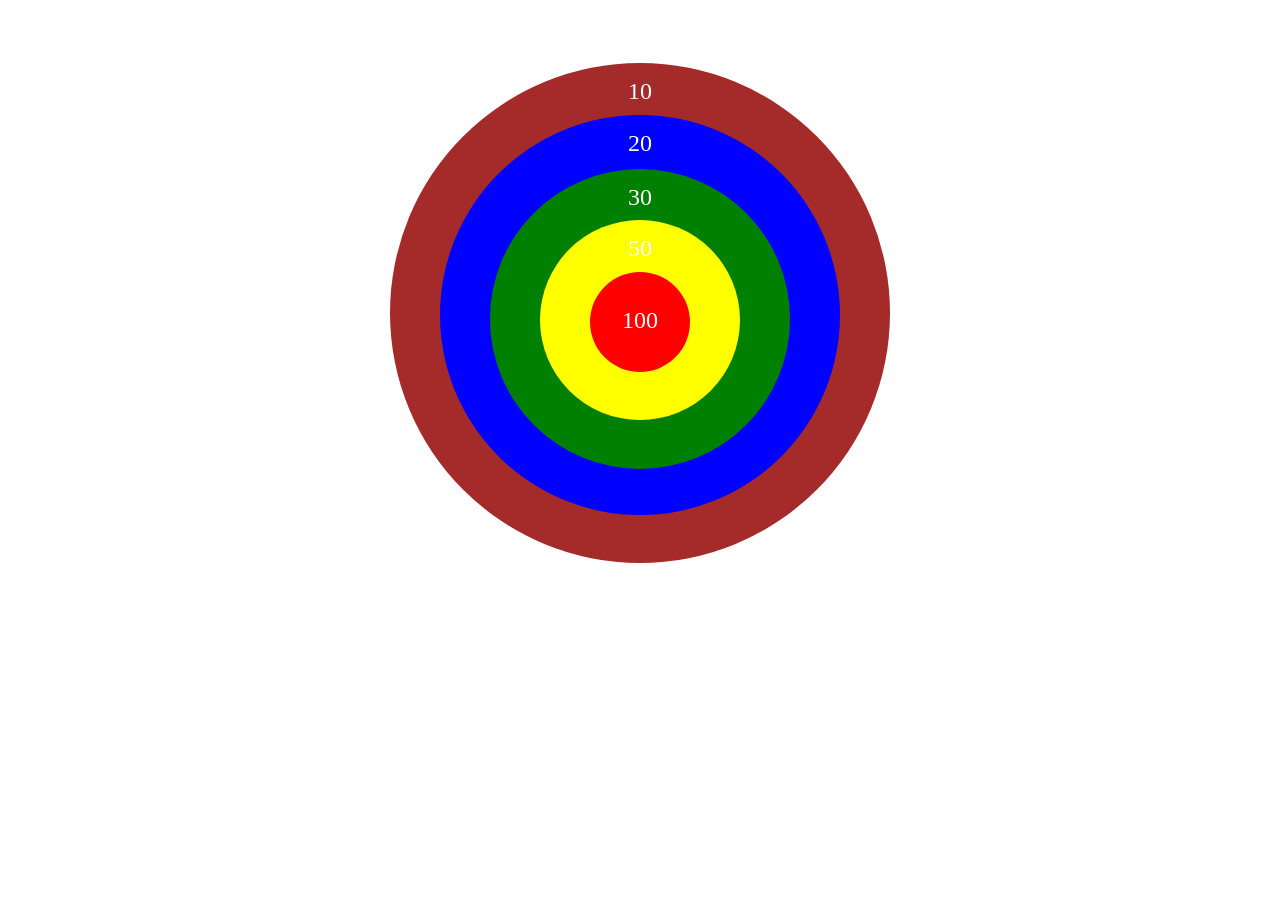
<file: 03. CSS Preprocessors (SASS, LESS) - Lab/Darts/index.html>
<!DOCTYPE html>
<html lang="en">
<head>
    <meta charset="UTF-8">
    <title>Darts</title>
    <link rel="stylesheet" href="sass-style.css">
</head>
<body>
    <div class="first"><p>10</p>
        <div class="second"><p>20</p>
            <div class="third"><p>30</p>
                <div class="fourth"><p>50</p>
                    <div class="fifth">
                        <p>100</p>
                    </div>
                </div>
            </div>
        </div>
    </div>
</body>
</html>
</file>
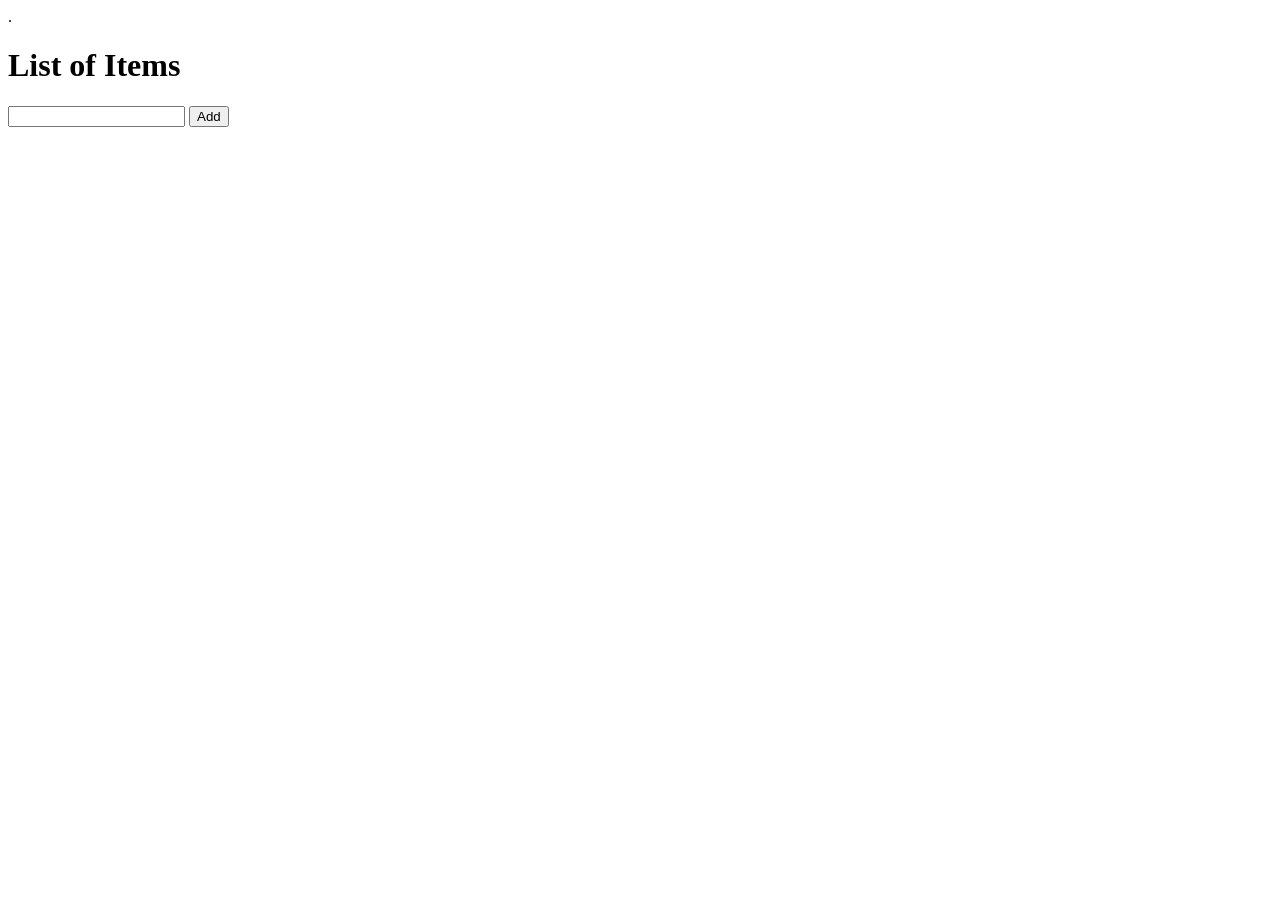
<file: 06. Introduction to JQuery and DOM - Lab/Add  Delete/index.html>
<!DOCTYPE html>
<html lang="en">
<head>
    <meta charset="UTF-8">
    <title>Add Delete Element</title>.
    <script src="add-delete-element.js"></script>
</head>
<body>
    <h1>List of Items</h1>
    <ul id="items"></ul>
    <input type="text" id="newText" />
    <input type="button" value="Add"onclick="addItem()">
</body>
</html>
</file>
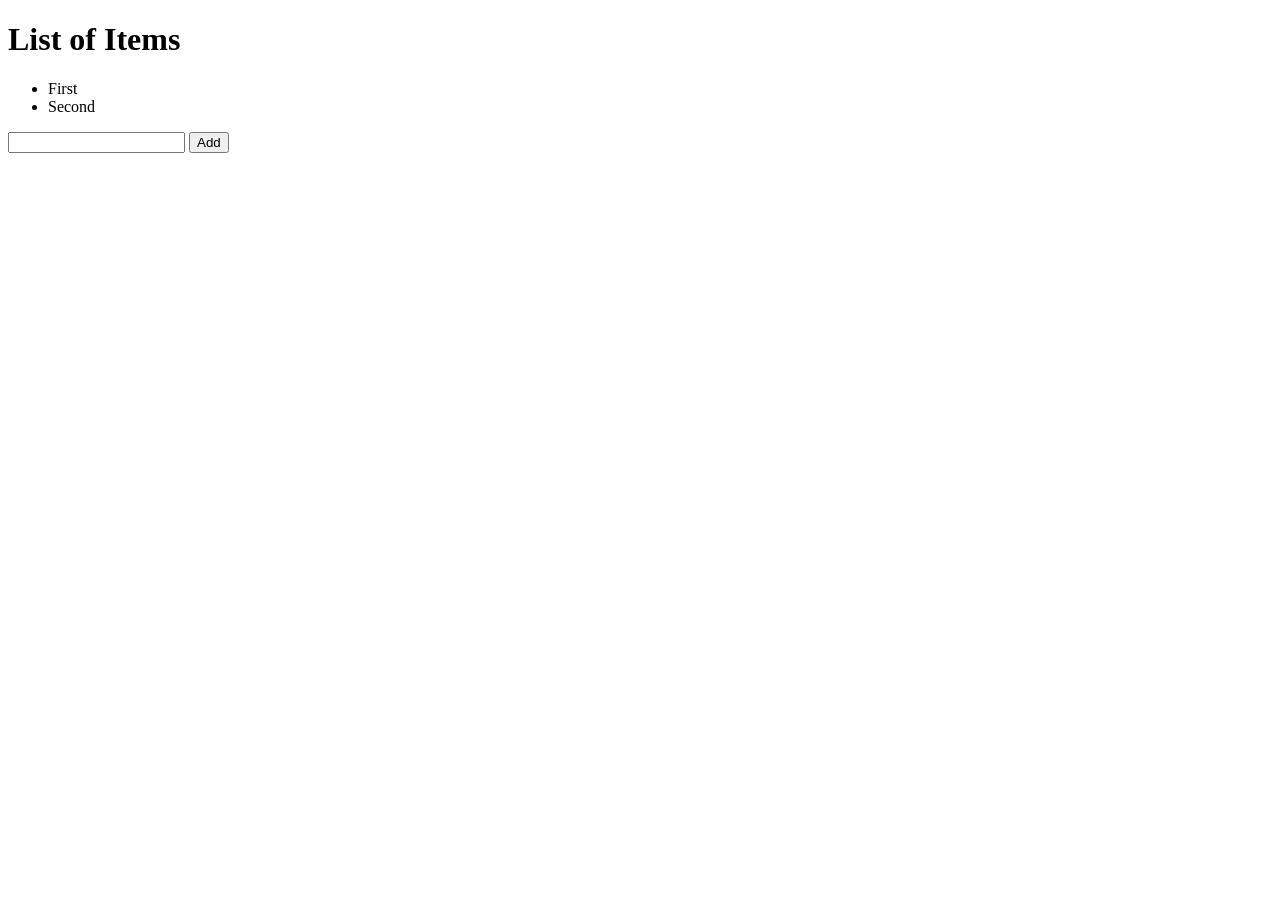
<file: 06. Introduction to JQuery and DOM - Lab/List of Items/index.html>
<!DOCTYPE html>
<html lang="en">
<head>
    <meta charset="UTF-8">
    <title>List Of Items</title>
    <script src="list-of-items.js"></script>
</head>
<body>
    <h1>List of Items</h1>
    <ul id="items">
        <li>First</li>
        <li>Second</li>
    </ul>
    <input type="text" id="newItemText" />
    <input type="button" value="Add" onclick="addItem()">
</body>
</html>
</file>
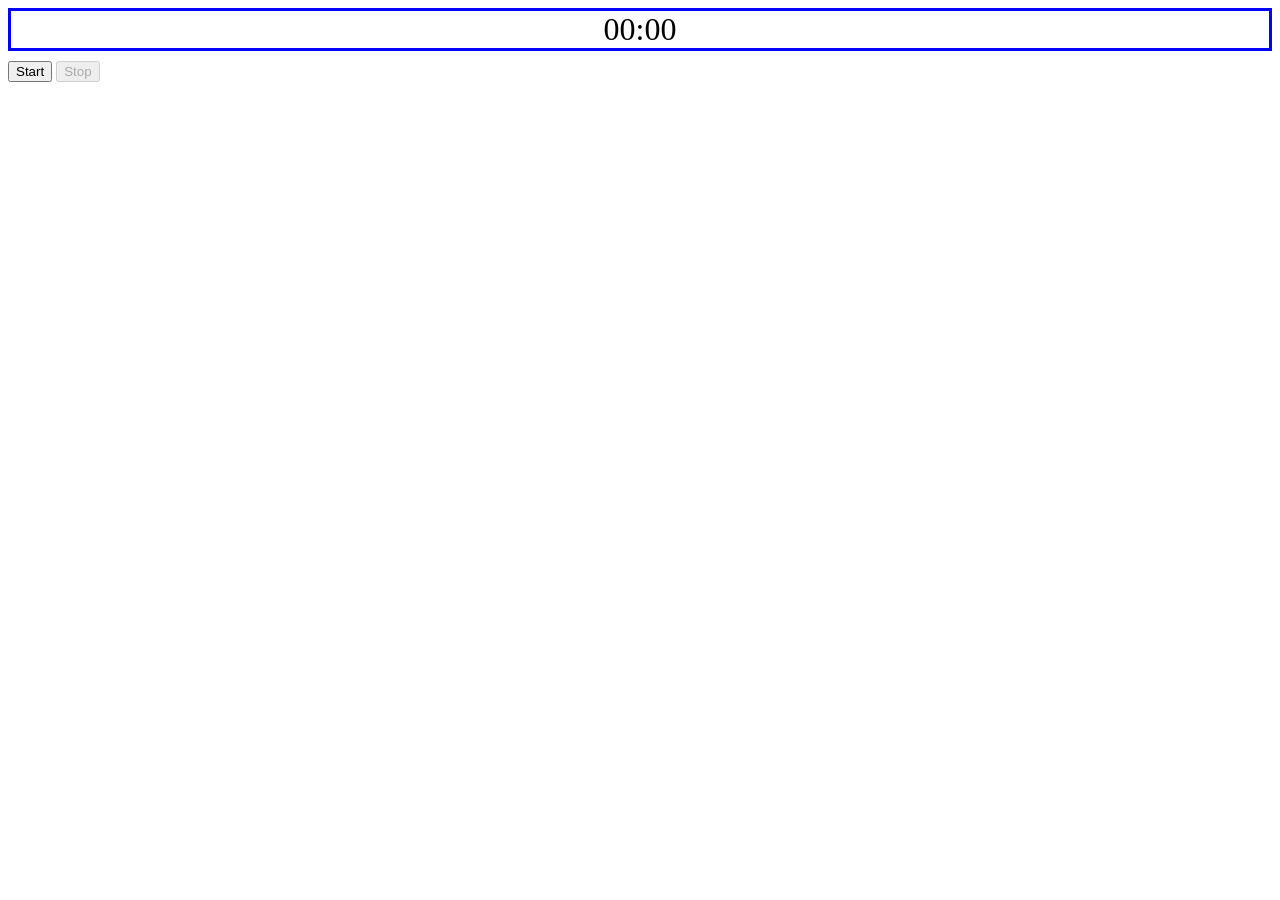
<file: 06. Introduction to JQuery and DOM - Lab/Stopwatch/index.html>
<!DOCTYPE html>
<html lang="en">
<head>
    <meta charset="UTF-8">
    <title>Stop Watch</title>
    <link rel="stylesheet" href="styles.css">
    <script src="stop-watch.js"></script>
</head>
<body>
    <div id="time">00:00</div>
    <button id="startBtn">Start</button>
    <button id="stopBtn" disabled="true">Stop</button>
    <script>
        window.onload = function() {
             stopwatch(); 
            }
    </script>
</body>
</html>
</file>
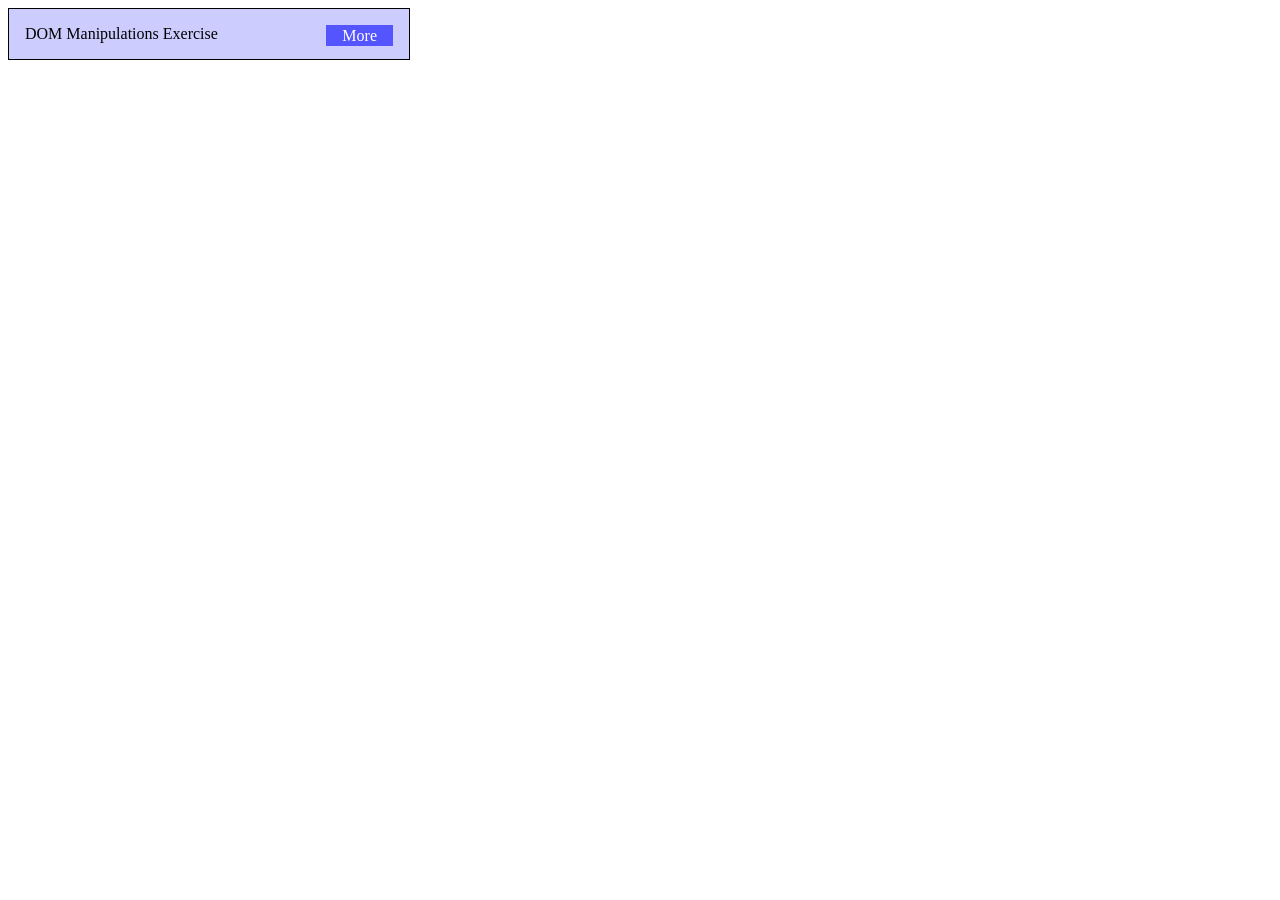
<file: 07. Introduction to JQuery and DOM - Exercise/Accordion/index.html>
<!DOCTYPE html>
<html lang="en">
<head>
    <meta charset="UTF-8">
    <title>Accordion</title>
    <link rel="stylesheet" href="styles.css">
    <script src="accordion.js"></script>
</head>
<body>
    <div id="accordion">
    <div class="head">DOM Manipulations Exercise <span class="button" onclick="toggle()">More</span></div>
    <div id="extra">
        <p>
            Lorem ipsum dolor sit amet, consectetur adipiscing elit,
            sed do eiusmod tempor incididunt ut labore et dolore magna aliqua. Ut enim ad minim veniam,
            quis nostrud exercitation ullamco laboris nisi ut aliquip ex ea commodo consequat.
            Duis aute irure dolor in reprehenderit in voluptate velit esse cillum dolore eu fugiat nulla pariatur.
            Excepteur sint occaecat cupidatat non proident, sunt in culpa qui officia deserunt mollit anim id est
            laborum.
        </p>
    </div>
    </div>
</body>
</html>
</file>
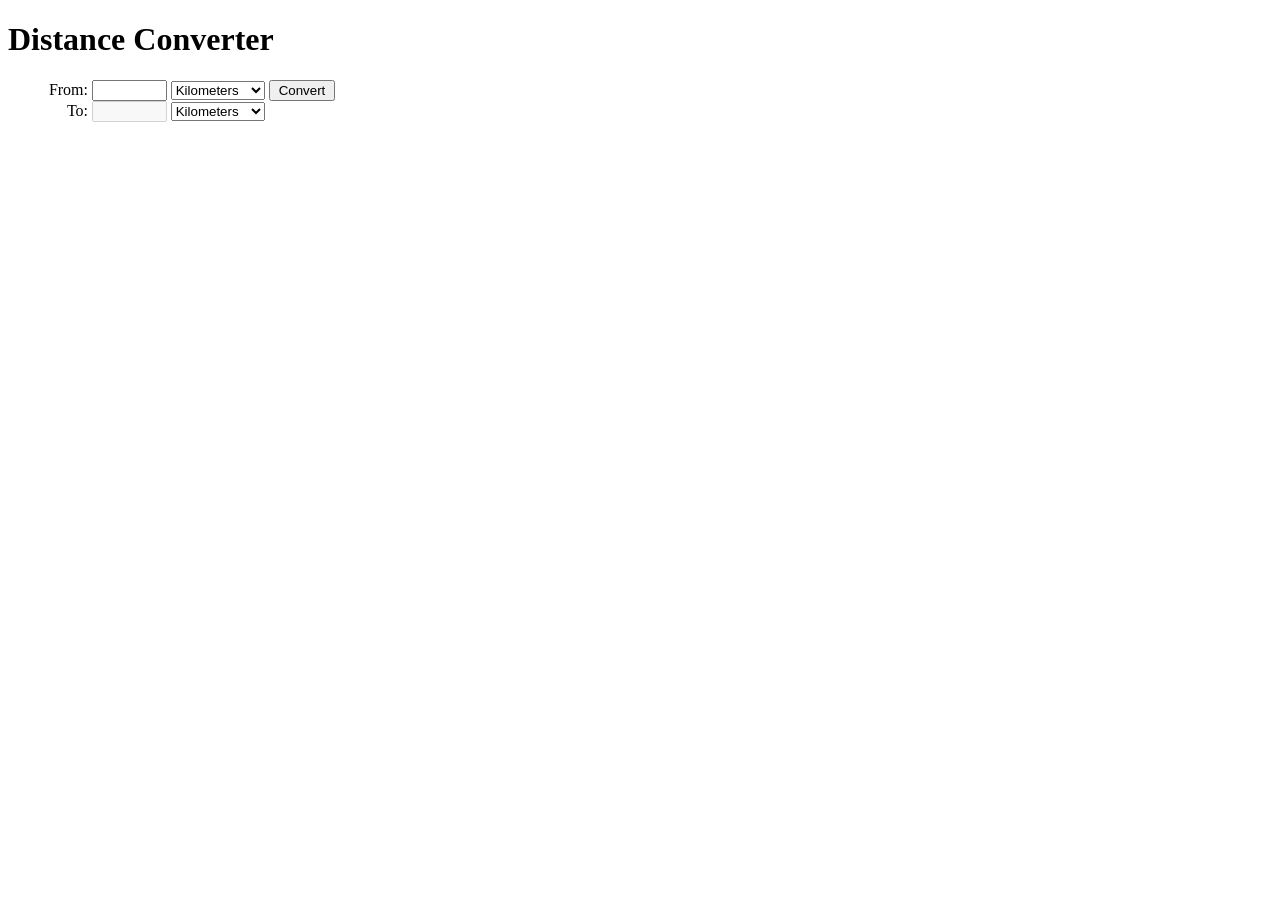
<file: 07. Introduction to JQuery and DOM - Exercise/Distance Converter/index.html>
<!DOCTYPE html>
<html lang="en">
<head>
  <meta charset="UTF-8">
  <title>Distance Converter</title>
  <script src="distance-converter.js"></script>
  <link rel="stylesheet" href="styles.css">
</head>
<body onload="attachEventsListeners()">
<h1>Distance Converter</h1>
<div>
  <label for="inputDistance">From:</label>
  <input type="text" id="inputDistance">
  <select id="inputUnits">
    <option value="km">Kilometers</option>
    <option value="m">Meters</option>
    <option value="cm">Centimeters</option>
    <option value="mm">Millimeters</option>
    <option value="mi">Miles</option>
    <option value="yrd">Yards</option>
    <option value="ft">Feet</option>
    <option value="in">Inches</option>
  </select>
  <input type="button" id="convert" value="Convert">
</div>
<div>
  <label for="outputDistance">To:</label>
  <input type="text" id="outputDistance" disabled="disabled">
  <select id="outputUnits">
    <option value="km">Kilometers</option>
    <option value="m">Meters</option>
    <option value="cm">Centimeters</option>
    <option value="mm">Millimeters</option>
    <option value="mi">Miles</option>
    <option value="yrd">Yards</option>
    <option value="ft">Feet</option>
    <option value="in">Inches</option>
  </select>
</div>
</body>
</html>
</file>
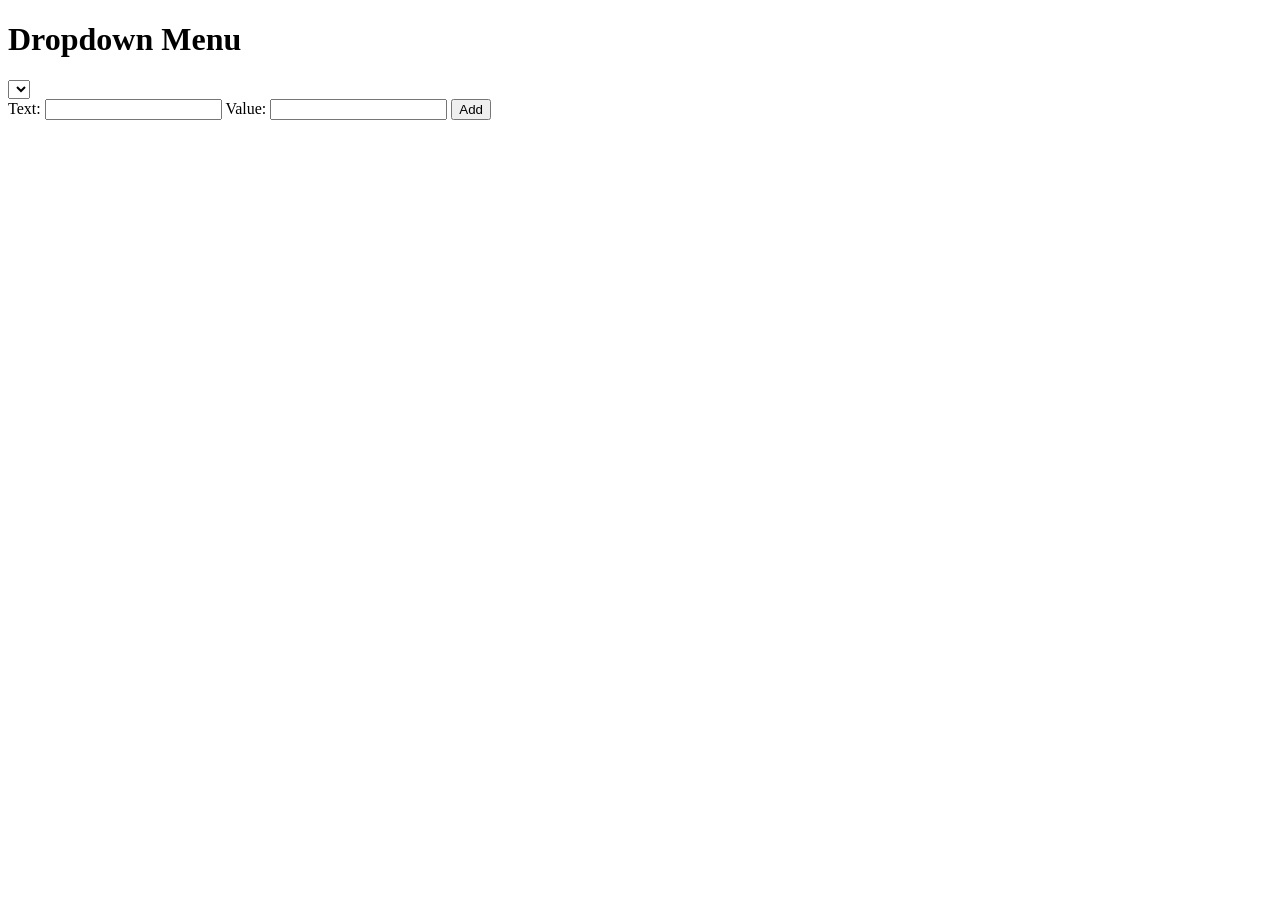
<file: 07. Introduction to JQuery and DOM - Exercise/Fill Dropdown/index.html>
<!DOCTYPE html>
<html lang="en">
<head>
    <meta charset="UTF-8">
    <title>Fill Dropdown</title>
    <script src="fill-dropdown.js"></script>
</head>
<body>
    <h1>Dropdown Menu</h1>
    <div>
        <select id="menu"></select>
    </div>
    <label for="newItemText">Text: </label>
    <input type="text" id="newItemText" />
    <label for="newItemValue">Value: </label>
    <input type="text" id="newItemValue" />
    <input type="button" value="Add" onclick="addItem()">
</body>
</html>
</file>
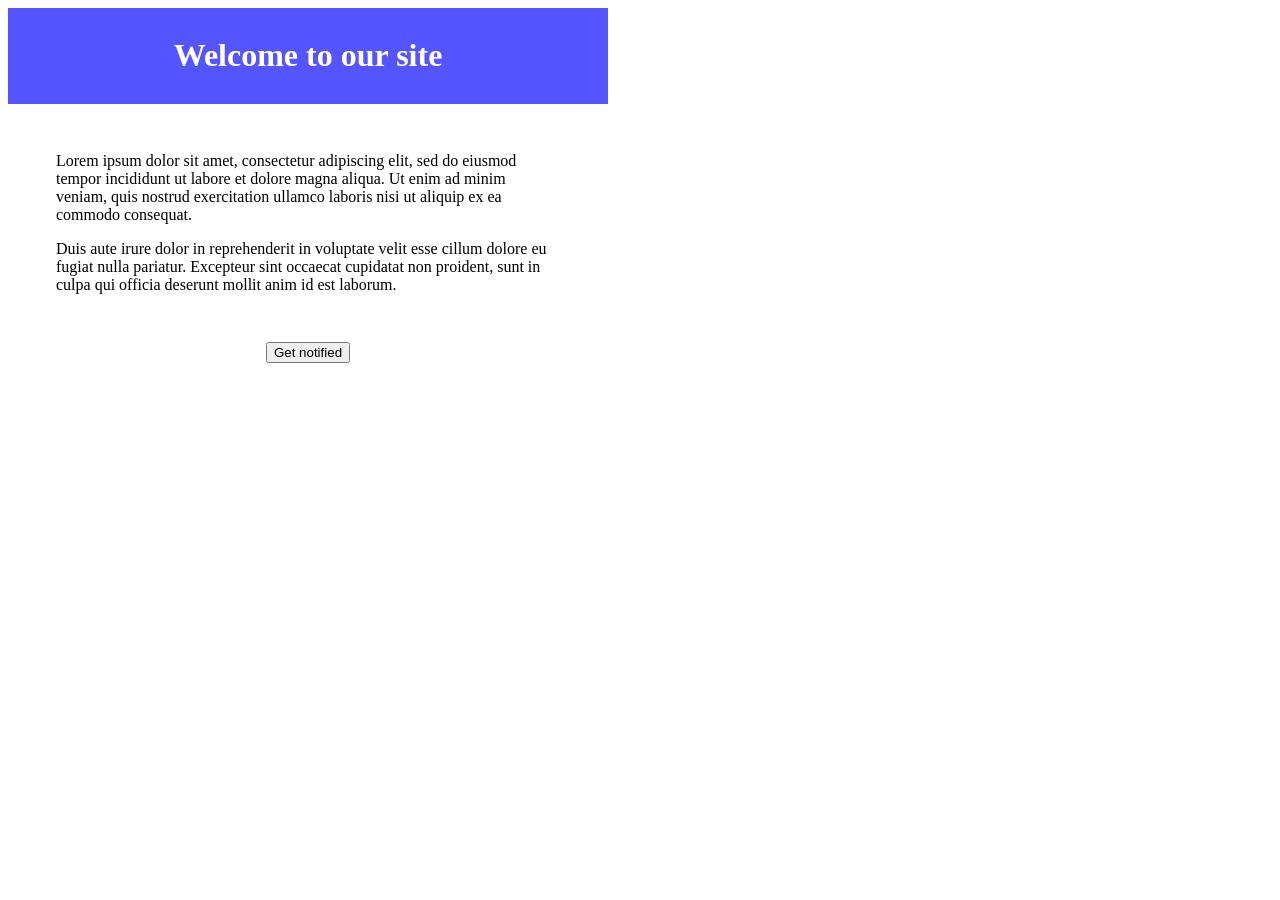
<file: 07. Introduction to JQuery and DOM - Exercise/Notification/index.html>
<!DOCTYPE html>
<html lang="en">
<head>
  <meta charset="UTF-8">
  <title>Notification</title>
  <link rel="stylesheet" href="styles.css">
  <script src="notification.js"></script>
</head>
<body>
<div id="container">
  <header class="header">
    <h1>Welcome to our site</h1>
  </header>
  <div id="content">
    <article class="post">
      <p>Lorem ipsum dolor sit amet, consectetur adipiscing elit, sed do eiusmod tempor incididunt ut labore et dolore magna aliqua. Ut enim ad minim veniam, quis nostrud exercitation ullamco laboris nisi ut aliquip ex ea commodo consequat.</p>
      <p>Duis aute irure dolor in reprehenderit in voluptate velit esse cillum dolore eu fugiat nulla pariatur. Excepteur sint occaecat cupidatat non proident, sunt in culpa qui officia deserunt mollit anim id est laborum.</p>
    </article>
    <button onclick="notify('Something happened!')">Get notified</button>
  </div>
  <div id="notification">      
  </div>
</div>
</body>
</html>
</file>
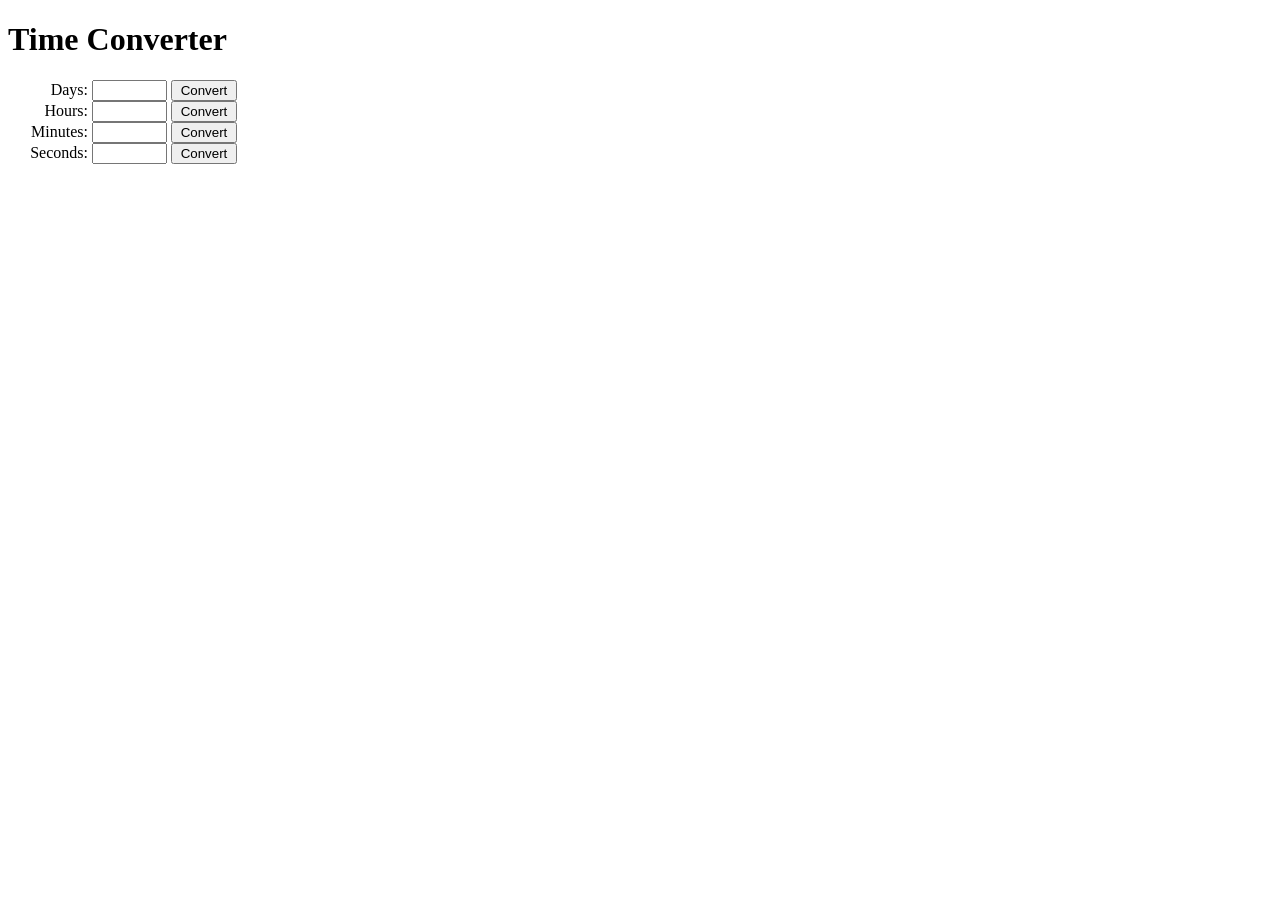
<file: 07. Introduction to JQuery and DOM - Exercise/Time Converter/index.html>
<!DOCTYPE html>
<html lang="en">
<head>
  <meta charset="UTF-8">
  <title>Time Converter</title>
  <script src="time-converter.js"></script>
  <link rel="stylesheet" href="styles.css">
</head>
<body onload="attachEventsListeners()">
<h1>Time Converter</h1>
<div>
  <label for="days">Days: </label>
  <input type="text" id="days">
  <input id="daysBtn" type="button" value="Convert">
</div>
<div>
  <label for="hours">Hours: </label>
  <input type="text" id="hours">
  <input id="hoursBtn" type="button" value="Convert">
</div>
<div>
  <label for="minutes">Minutes: </label>
  <input type="text" id="minutes">
  <input id="minutesBtn" type="button" value="Convert">
</div>
<div>
  <label for="seconds">Seconds: </label>
  <input type="text" id="seconds">
  <input id="secondsBtn" type="button" value="Convert">
</div>
</body>
</html>
</file>
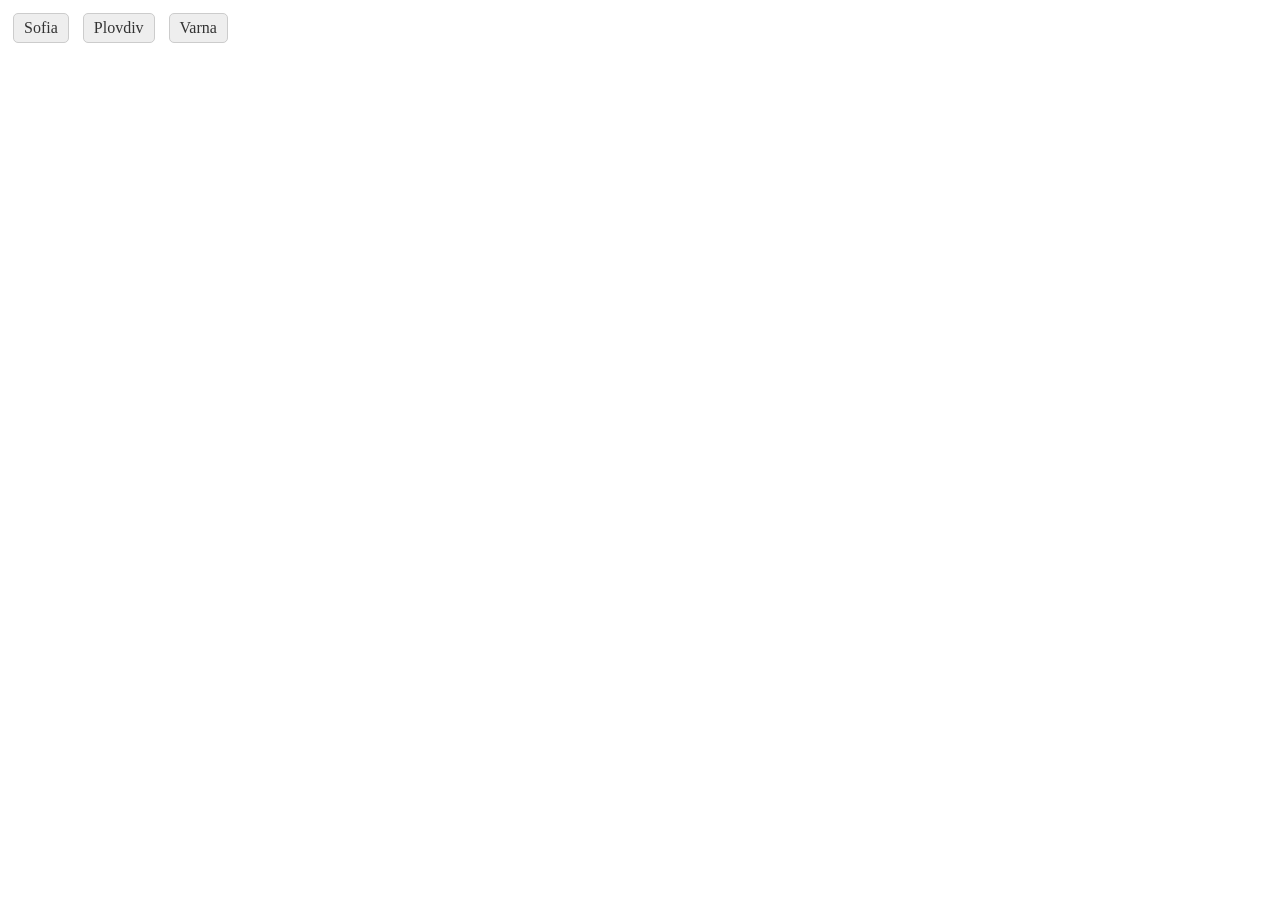
<file: 08. JQuery and Plugins - Lab/Buttons/index.html>
<!DOCTYPE html>
<html lang="en">
<head>
    <meta charset="UTF-8">
    <title>Title</title>
    <link rel="stylesheet" href="styles.css" />
    <script src="https://code.jquery.com/jquery-3.1.1.min.js"></script>
    <script src="buttons.js"></script>
</head>
<body onload="attachEvents()">
    <a class="button">Sofia</a>
    <a class="button">Plovdiv</a>
    <a class="button">Varna</a>
</body>
</html>
</file>
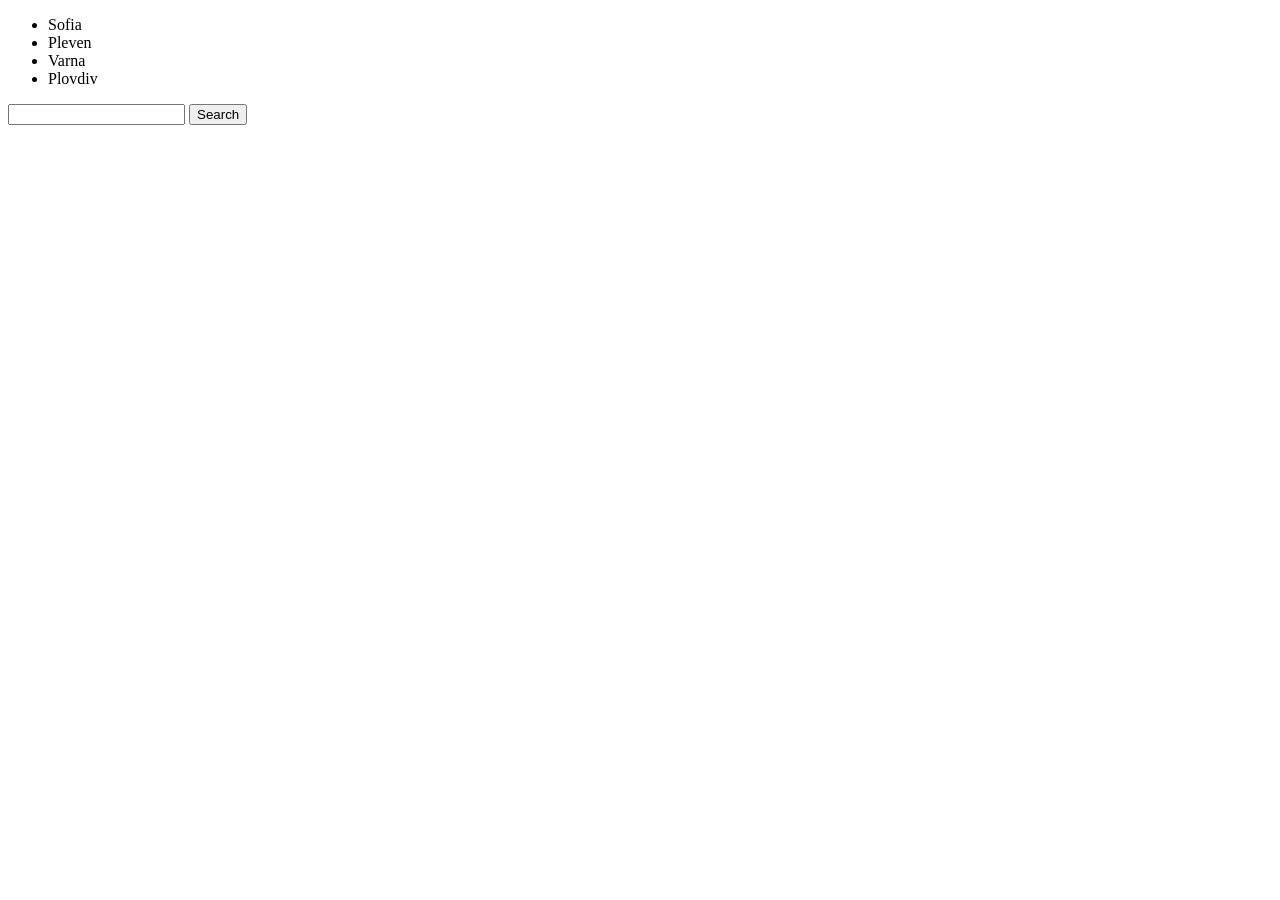
<file: 08. JQuery and Plugins - Lab/Search in List/index.html>
<!DOCTYPE html>
<html lang="en">
<head>
    <meta charset="UTF-8">
    <title>Search in List</title>
    <script src="https://code.jquery.com/jquery-3.1.1.min.js"></script>
    <script src="search-list.js"></script>
</head>
<body>
<ul id="towns">
    <li>Sofia</li>
    <li>Pleven</li>
    <li>Varna</li>
    <li>Plovdiv</li>
</ul>
<input type="text" id="searchText" />
<button onclick="search()">Search</button>
<div id="result"></div>
</body>
</html>
</file>
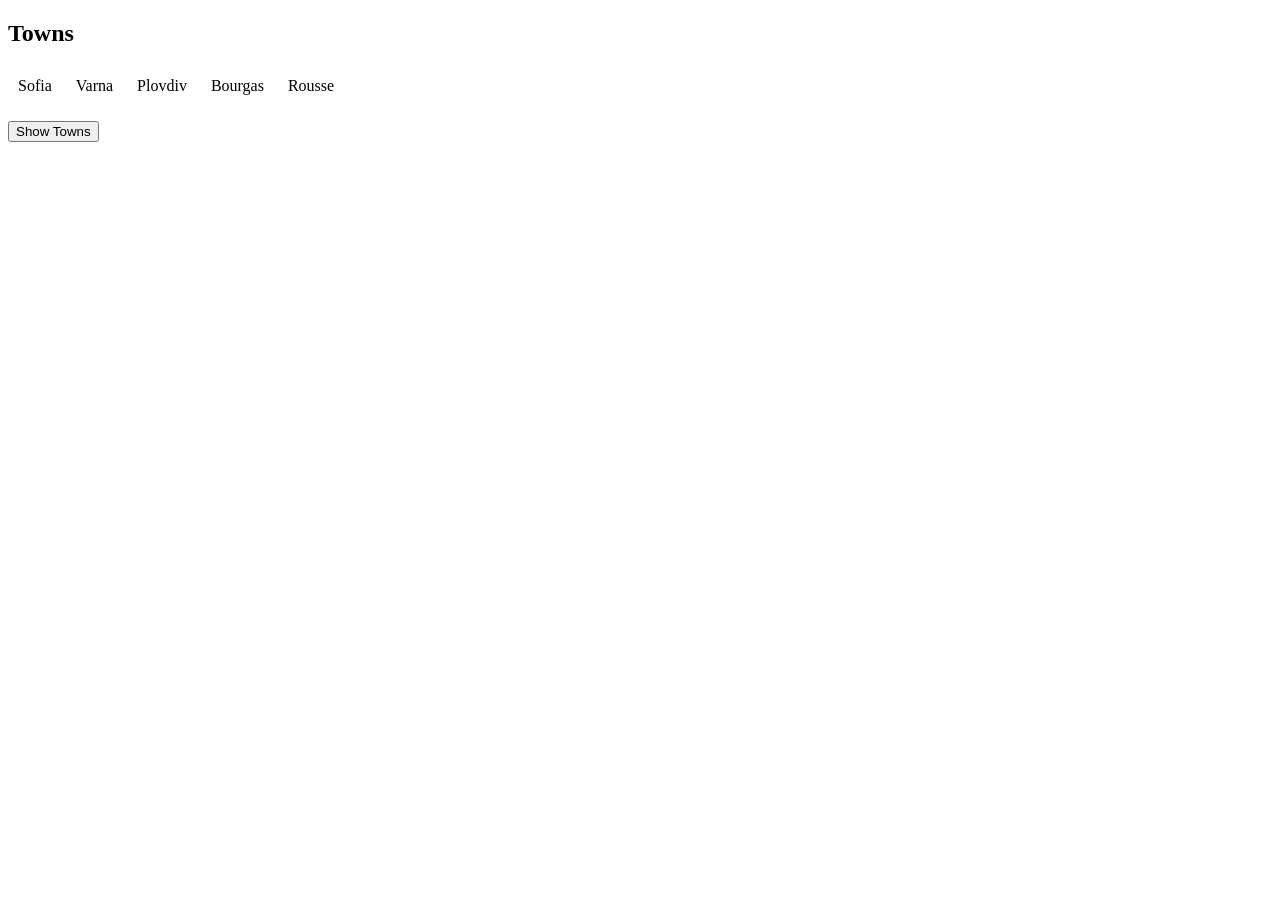
<file: 08. JQuery and Plugins - Lab/Selectable Towns/index.html>
<!DOCTYPE html>
<html lang="en">
<head>
    <meta charset="UTF-8">
    <title>Selectable Towns</title>
    <link rel="stylesheet" href="styles.css">
    <script src="https://code.jquery.com/jquery-3.1.1.min.js"></script>
    <script src="selectable-towns.js"></script>
</head>
<body>
<h2>Towns</h2>
<ul id="items">
    <li>Sofia</li>
    <li>Varna</li>
    <li>Plovdiv</li>
    <li>Bourgas</li>
    <li>Rousse</li>
</ul>
<button id="showTownsButton">Show Towns</button>
<div id="selectedTowns"></div>
<script>$(attachEvents())</script>
</body>
</html>
</file>
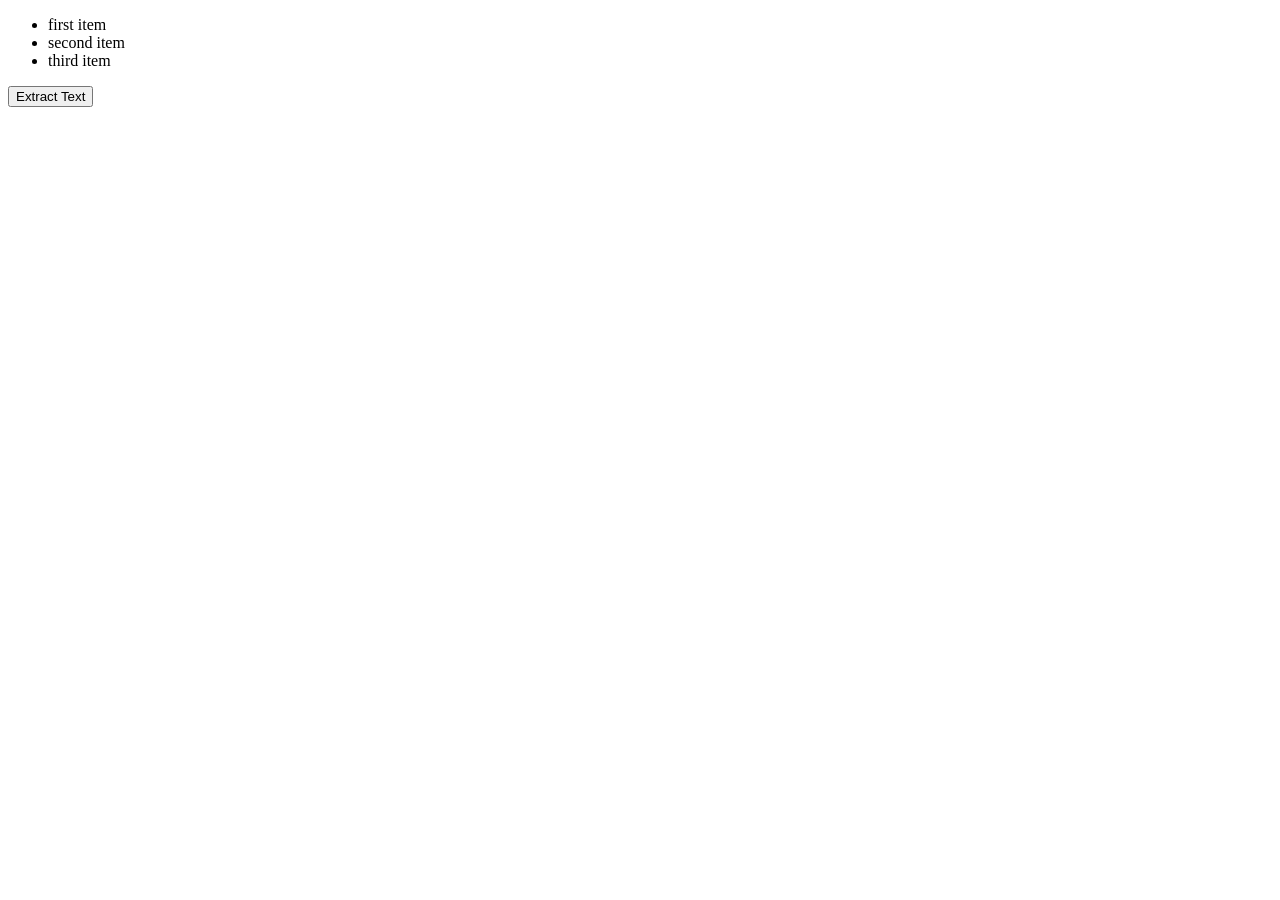
<file: 08. JQuery and Plugins - Lab/Text from List/index.html>
<!DOCTYPE html>
<html lang="en">
<head>
    <meta charset="UTF-8">
    <title>Text from List</title>   
    <script src="text-from-list.js"></script>
    <script src="https://code.jquery.com/jquery-3.1.1.min.js"></script>
</head>
<body>
    <ul id="items">
        <li>first item</li>
        <li>second item</li>
        <li>third item</li>
    </ul>
    <button onclick="extractText()">Extract Text</button>
    <div id="result"></div>
</body>
</html>
</file>
<file: 03. CSS Preprocessors (SASS, LESS) - Lab/Darts/sass-style.css>
div {
  border-radius: 50%;
  color: white;
  text-align: center;
  margin: auto;
  font-size: 24px;
  background: brown;
  width: 500px;
  height: 500px;
  margin-top: 5%; }
  div p {
    margin: 0;
    padding-top: 15px; }
  div div {
    border-radius: 50%;
    color: white;
    text-align: center;
    margin: auto;
    font-size: 24px;
    background: blue;
    width: 400px;
    height: 400px;
    margin-top: 2%; }
    div div p {
      margin: 0;
      padding-top: 15px; }
    div div div {
      border-radius: 50%;
      color: white;
      text-align: center;
      margin: auto;
      font-size: 24px;
      background: green;
      width: 300px;
      height: 300px;
      margin-top: 3%; }
      div div div p {
        margin: 0;
        padding-top: 15px; }
      div div div div {
        border-radius: 50%;
        color: white;
        text-align: center;
        margin: auto;
        font-size: 24px;
        background: yellow;
        width: 200px;
        height: 200px;
        margin-top: 3%; }
        div div div div p {
          margin: 0;
          padding-top: 15px; }
        div div div div div {
          border-radius: 50%;
          color: white;
          text-align: center;
          margin: auto;
          font-size: 24px;
          background: red;
          width: 100px;
          height: 100px;
          margin-top: 5%; }
          div div div div div p {
            margin: 0;
            padding-top: 15px;
            padding-top: 35px; }

/*# sourceMappingURL=sass-style.css.map */
</file>
<file: 06. Introduction to JQuery and DOM - Lab/Stopwatch/styles.css>
#time {
    border: 3px solid blue;
    text-align: center;
    font-size: 2em;
    margin-bottom: 10px;
}
</file>
<file: 07. Introduction to JQuery and DOM - Exercise/Accordion/styles.css>
#accordion {
    border: 1px solid black;
    display: inline-block;
    width: 400px;
}

#accordion p {
    margin: 1em;
}

.button {
    float: right;
    background: #5555ff;
    padding: 0.1em 1em 0.1em 1em;
    color: white;
    cursor: pointer;
}

#extra {
    display: none;
}

.head {
    background: #ccccff;
    padding: 1em;
}
</file>
<file: 07. Introduction to JQuery and DOM - Exercise/Distance Converter/styles.css>
label, input {
  display: inline-block;
  width: 5em;
}

label {
  text-align: right;
}
</file>
<file: 07. Introduction to JQuery and DOM - Exercise/Notification/styles.css>
body {
  width: 600px;
  text-align: center;
}
.header {
  background-color: #5555ff;
  color: white;
  position: relative;
  left: 0;
  top: 0;
  padding: 0.5em;
}
#container {
  position: relative;
}
.post {
  margin: 48px;
  text-align: left;
}
#notification {
  float: right;
  background: #119911;
  color: #ffffff;
  padding: 0.5em 2em 0.5em 2em;
  margin: 1em;
  display: none;
  position: absolute;
  top: 0;
  right: 0;
}
</file>
<file: 07. Introduction to JQuery and DOM - Exercise/Time Converter/styles.css>
label, input {
  display: inline-block;
  width: 5em;
}

label {
  text-align: right;
}
</file>
<file: 08. JQuery and Plugins - Lab/Buttons/styles.css>
a.button {
    border: 1px solid #CCC;
    background: #EEE;
    padding: 5px 10px;
    border-radius: 5px;
    color: #333;
    text-decoration: none;
    display: inline-block;
    margin: 5px;
}

a.button.selected {
    color: #111;
    font-weight: bold;
    border: 1px solid #AAA;
    background: #BBB;
}

a.button.selected::before {
    content: "\2713\20\20";
}

a:hover {
    cursor: pointer;
}
</file>
<file: 08. JQuery and Plugins - Lab/Selectable Towns/styles.css>
li {
    display: inline-block;
    cursor: pointer;
    padding: 10px;
}

ul { 
    padding:0; 
}
</file>
